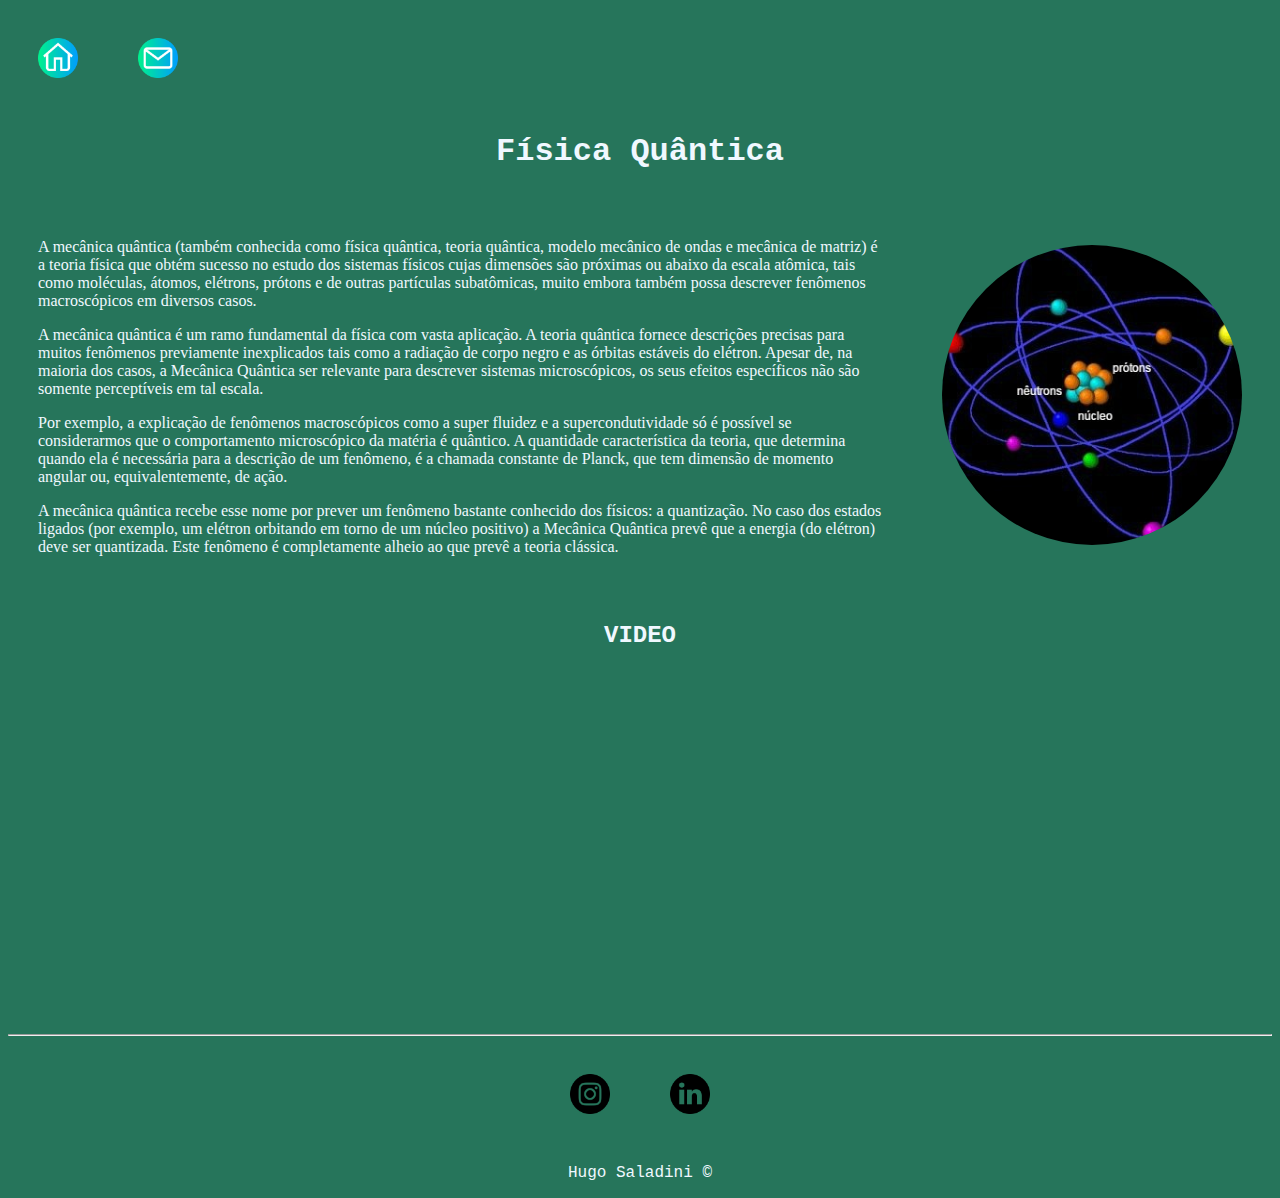
<file: index.html>
<!DOCTYPE html>
<html lang="pt-br">
<head>
    
    <meta charset="UTF-8">
    <meta http-equiv="X-UA-Compatible" content="IE=edge">
    <meta name="viewport" content="width=device-width, initial-scale=1.0">
    <title>Meu Perfil</title>
    <link rel="stylesheet" href="assets/css/style.css">

    <style>
        body {

            background-color: rgb(38, 117, 91);
            /*background-image: url(https://super.abril.com.br/wp-content/uploads/2018/07/istock-524554638.jpg);*/
            background-repeat: no-repeat, repeat;
            background-size: cover;
            
        }
    </style>
</head>

<body>

    
    

    
    <div class="container-menu">
        <a href="index.html" target="_blank">
            <img class="tm-social p-30" src="assets/img/home.png" alt="img home">

        </a>

        <a href="Contato.html" target="_blank">
            <img class="tm-social p-30" src="assets/img/email.png" alt="img e-mail">

        </a>

    </div>

        <h1 class="center" style="color: aliceblue"; >Física Quântica</h1>

    <div class="container">

        <div class="p-30">

            <p class="justity" style="color:aliceblue;";>
     
                A mecânica quântica (também conhecida como física quântica, teoria quântica, modelo mecânico de ondas e mecânica de matriz) é a teoria física que obtém sucesso no estudo dos sistemas físicos cujas dimensões são próximas ou abaixo da escala atômica, tais como moléculas, átomos, elétrons, prótons e de outras partículas subatômicas, muito embora também possa descrever fenômenos macroscópicos em diversos casos.
            </p>
            <p class="justity" style="color:aliceblue";>
                A mecânica quântica é um ramo fundamental da física com vasta aplicação. A teoria quântica fornece descrições precisas para muitos fenômenos previamente inexplicados tais como a radiação de corpo negro e as órbitas estáveis do elétron. Apesar de, na maioria dos casos, a Mecânica Quântica ser relevante para descrever sistemas microscópicos, os seus efeitos específicos não são somente perceptíveis em tal escala.

            </p> 
            <p class="justity" style="color:aliceblue";>
                Por exemplo, a explicação de fenômenos macroscópicos como a super fluidez e a supercondutividade só é possível se considerarmos que o comportamento microscópico da matéria é quântico. A quantidade característica da teoria, que determina quando ela é necessária para a descrição de um fenômeno, é a chamada constante de Planck, que tem dimensão de momento angular ou, equivalentemente, de ação.
            </p>
            <p class="justity" style="color:aliceblue";>
                A mecânica quântica recebe esse nome por prever um fenômeno bastante conhecido dos físicos: a quantização. No caso dos estados ligados (por exemplo, um elétron orbitando em torno de um núcleo positivo) a Mecânica Quântica prevê que a energia (do elétron) deve ser quantizada. Este fenômeno é completamente alheio ao que prevê a teoria clássica.
            </p>
        
                
        
                
        
            

        </div>

        <div>

            <img class="br-50 hw-300 p-30"  src="assets/img/atomo.jpg" alt="Foto do Átomo">

        </div>

    </div>

    <h2 class="center" style="color: aliceblue";>VIDEO </h2>


    <div class="container mb-50">

        <iframe

        width="560" 
        height="315" 
        src="https://www.youtube.com/embed/eA1E2HGdbKg" 
        title="YouTube video player" 
        frameborder="0" 
        allow="accelerometer; autoplay; clipboard-write; encrypted-media; gyroscope; picture-in-picture" 
        allowfullscreen
    
        ></iframe>

    </div>
    <hr>
    <footer>

        <div class="container ">
            <a href="https://www.instagram.com/hugo_saladini/?hl=pt-br" target="_blank">
                <img class="tm-social p-30" src="assets/img/instagram.png" 
                alt="Logo do Instragram">
            </a>

            <a href="https://www.linkedin.com/in/hugosaladini/" target="_blank">
                <img class="tm-social p-30" src="assets/img/linkedin.png" 
                alt="Logo do Linkedin">
            </a>
            

        </div>

        <p class="center" style="color: aliceblue;">
            Hugo Saladini &copy;

        </p>

    </footer>

</body>
</html>
</file>
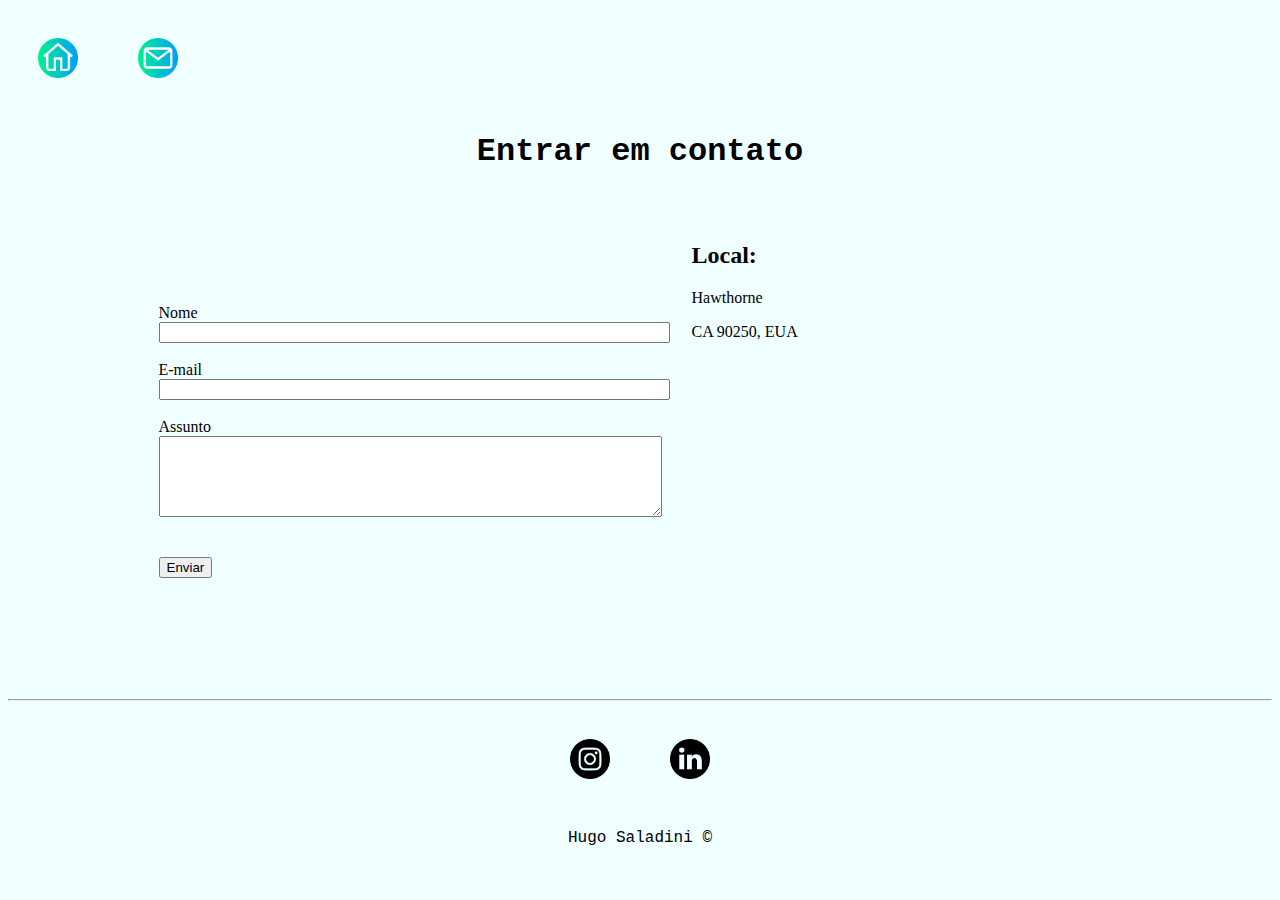
<file: Contato.html>
<!DOCTYPE html>
<html lang="pt-br">
<head>
    <meta charset="UTF-8">
    <meta http-equiv="X-UA-Compatible" content="IE=edge">
    <meta name="viewport" content="width=device-width, initial-scale=1.0">
    <title>Contato</title>
    <link rel="stylesheet" href="assets/css/style.css">

    <style>
        body {

            background-color:azure;
            /*background-image: url(https://super.abril.com.br/wp-content/uploads/2018/07/istock-524554638.jpg);*/
            background-repeat: no-repeat, repeat;
            background-size: cover;
            
        }
    </style>

</head>
<body>

    <div class="container-menu">
        <a href="index.html" target="_blank">
            <img class="tm-social p-30" src="assets/img/home.png" alt="img home">

        </a>

        <a href="Contato.html" target="_blank">
            <img class="tm-social p-30" src="assets/img/email.png" alt="img e-mail">

        </a>

    </div>

    <h1 class="center">Entrar em contato</h1>

    <div class="container">

        <div>

            <form>

                <label for="nome">Nome</label><br>
                <input type="text" id="nome" onkeyup='validaNome()'>  
                <div id='txtNome'></div>
                <br>
                <label for="email">E-mail</label><br>
                <input type="email" id="email" onkeyup='validaEmail()'>
                <div id="txtEmail"></div>
                <br>
                <label for="assunto">Assunto</label><br>
                <textarea name="assunto" id="assunto" cols="60" rows="5" onkeyup="validaAssunto()"></textarea>
                <div id='txtAssunto'></div>
                <br>
                <br>
                <button onclick="enviar()" >Enviar</button>
        
            </form> 

        </div>

        <div class="p-30">

            <h2>Local:</h2>

            <p> Hawthorne </p>
            <p> CA 90250, EUA </p>
        
            <iframe src="https://www.google.com/maps/embed?pb=!1m14!1m8!1m3!1d13243.162128149295!2d-118.3333688!3d33.9207903!3m2!1i1024!2i768!4f13.1!3m3!1m2!1s0x80c2b5dee46db32d%3A0x5589bf4232c10232!2sSpacex!5e0!3m2!1spt-BR!2sbr!4v1621353392677!5m2!1spt-BR!2sbr" width="400" height="300" style="border:0;" allowfullscreen="" loading="lazy" onmousemove='zoom' onmouseout='normal' id="mapa" ></iframe>
        
        </div>



    </div>
    <hr>
    <footer>

        <div class="container">
            <a href="https://www.instagram.com/hugo_saladini/?hl=pt-br" target="_blank">
                <img class="tm-social p-30" src="assets/img/instagram.png" 
                alt="Logo do Instragram">
            </a>

            <a href="https://www.linkedin.com/in/hugosaladini/" target="_blank">
                <img class="tm-social p-30" src="assets/img/linkedin.png" 
                alt="Logo do Linkedin">
            </a>
            

        </div>

        <p class="center">
            Hugo Saladini &copy;

        </p>

    </footer>

    <script src="assets/js/script.js"> </script>

</body>
</html>
</file>
<file: assets/css/style.css>
/* Estilo da pagina index.html*/

.center {
    text-align: center;
    font-family:'Courier New', Courier, monospace;
    
}

.justify {

    text-align: justify;
    
}

.container-menu {
    display: flex;
    flex-flow: row;
    justify-content: start;
    align-items: center;
}

.container {
    display: flex;
    flex-flow: row;
    justify-content: center;
    align-items: center;
  }

  #menu li {    /*O ID Menu, tbm se aplica a pagina contato.html*/
      display: inline;
      padding: 20px;
  }

  #menu li a {

      text-decoration: none;
      color: black;
      size: 20px;

  }#menu li a:hover {

      color: gray;

  }
  
  .p-30 {

    padding: 30px;

  }

  .br-50 {

        border-radius: 50%;

  }

  .hw-300 {

        width: 300px;
        height: 300px;

  }
  .tmu {
    width: 25px;
    height: 25px;

  }

  .tm-social {

        width: 40px;
        height: 40px;
  }

  .mb-50 {
        margin-bottom: 50px;

  }



/* Estilo da pagina contato.html*/
</file>
